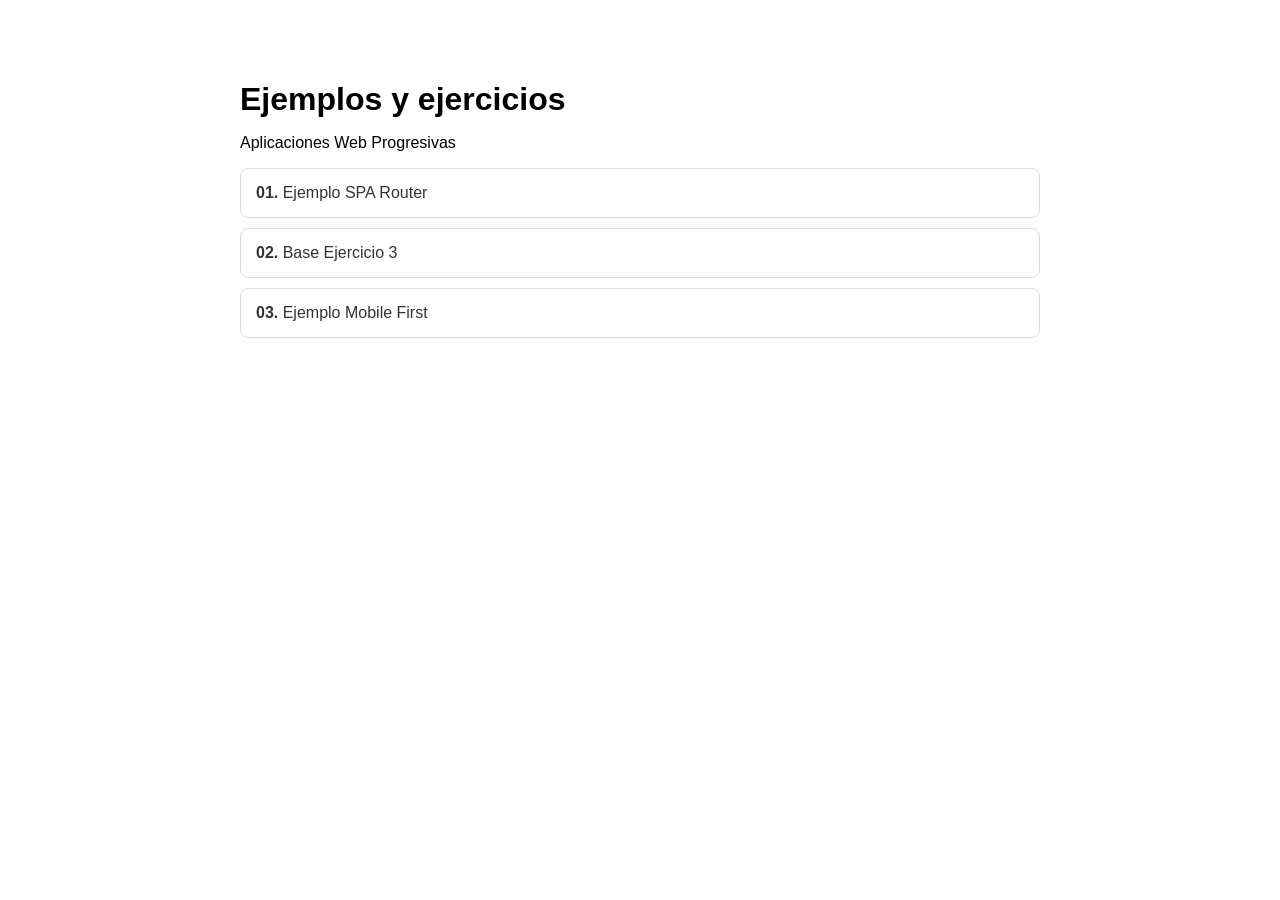
<file: index.html>
<!DOCTYPE html>
<html lang="es">
<head>
    <meta charset="UTF-8">
    <meta name="viewport" content="width=device-width, initial-scale=1.0">
    <title>Ejemplos PWA</title>

    <style>
        body {
            font-family: Arial, sans-serif;
            max-width: 800px;
            margin: 40px auto;
            padding: 20px;
        }

        h1 {
            margin-bottom: 10px;
        }

        .proyecto {
            display: block;
            padding: 15px;
            margin: 10px 0;
            border: 1px solid #ddd;
            border-radius: 8px;
            text-decoration: none;
            color: #333;
        }

        .proyecto:hover {
            background-color: #f5f5f5;
        }

        .numero {
            font-weight: bold;
        }
    </style>
</head>

<body>

    <h1>Ejemplos y ejercicios</h1>
    <p>Aplicaciones Web Progresivas</p>

    <a class="proyecto" href="./01-ejemplo-spa-router/">
        <span class="numero">01.</span>
        Ejemplo SPA Router
    </a>

    <a class="proyecto" href="./02-base-ejercicio-3/">
        <span class="numero">02.</span>
        Base Ejercicio 3
    </a>

    <a class="proyecto" href="./03-ejemplo-mobile-first/">
        <span class="numero">03.</span>
        Ejemplo Mobile First
    </a>

</body>
</html>
</file>
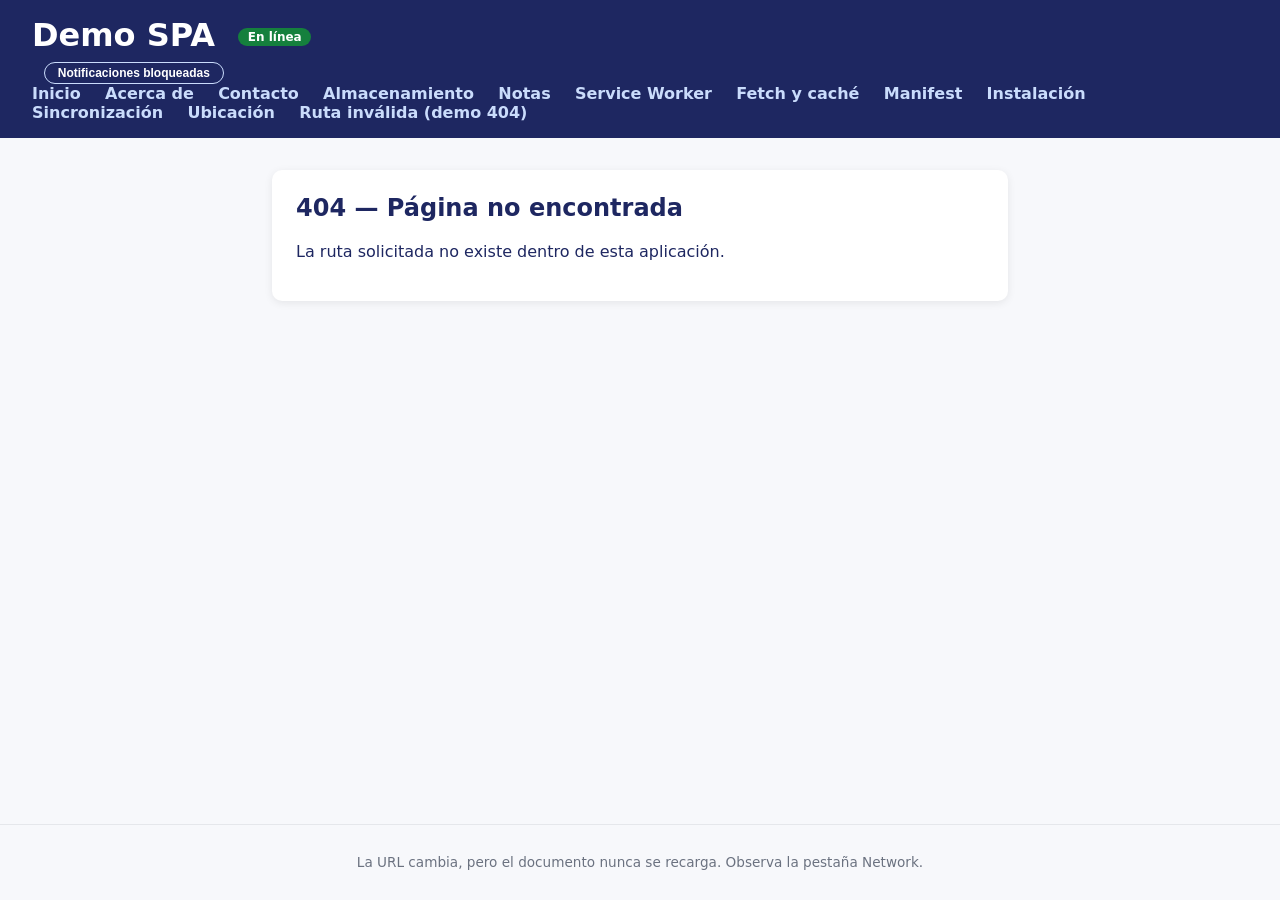
<file: 01-ejemplo-spa-router/index.html>
<!DOCTYPE html>
<html lang="es">
  <head>
    <meta charset="UTF-8">
    <meta name="viewport" content="width=device-width, initial-scale=1.0">
    <meta name="theme-color" content="#1e2761">
    <title>Demo SPA - Módulos ES6 + History API</title>

    <!-- Carga prioritaria de los estilos del Shell -->
    <link rel="stylesheet" href="styles/shell.css">

    <!-- Estilos del contenido dinámico -->
    <link rel="stylesheet" href="styles/main.css" media="print" onload="this.media='all'">
    <noscript><link rel="stylesheet" href="styles/main.css"></noscript>
    <link rel="preload" as="image" href="assets/hero.jpg" fetchpriority="high">
    
    <link rel="manifest" href="manifest.json">
    <link rel="icon" href="./icons/favicon-32.png">
    <link rel="apple-touch-icon" href="icons/apple-icon-180.png">
    <meta name="mobile-web-app-capable" content="yes">
    <link rel="apple-touch-startup-image" href="splash/apple-splash-2064-2752.jpg" media="(device-width: 1032px) and (device-height: 1376px) and (-webkit-device-pixel-ratio: 2) and (orientation: portrait)">
    <link rel="apple-touch-startup-image" href="splash/apple-splash-2752-2064.jpg" media="(device-width: 1032px) and (device-height: 1376px) and (-webkit-device-pixel-ratio: 2) and (orientation: landscape)">
    <link rel="apple-touch-startup-image" href="splash/apple-splash-2048-2732.jpg" media="(device-width: 1024px) and (device-height: 1366px) and (-webkit-device-pixel-ratio: 2) and (orientation: portrait)">
    <link rel="apple-touch-startup-image" href="splash/apple-splash-2732-2048.jpg" media="(device-width: 1024px) and (device-height: 1366px) and (-webkit-device-pixel-ratio: 2) and (orientation: landscape)">
    <link rel="apple-touch-startup-image" href="splash/apple-splash-1668-2420.jpg" media="(device-width: 834px) and (device-height: 1210px) and (-webkit-device-pixel-ratio: 2) and (orientation: portrait)">
    <link rel="apple-touch-startup-image" href="splash/apple-splash-2420-1668.jpg" media="(device-width: 834px) and (device-height: 1210px) and (-webkit-device-pixel-ratio: 2) and (orientation: landscape)">
    <link rel="apple-touch-startup-image" href="splash/apple-splash-1668-2388.jpg" media="(device-width: 834px) and (device-height: 1194px) and (-webkit-device-pixel-ratio: 2) and (orientation: portrait)">
    <link rel="apple-touch-startup-image" href="splash/apple-splash-2388-1668.jpg" media="(device-width: 834px) and (device-height: 1194px) and (-webkit-device-pixel-ratio: 2) and (orientation: landscape)">
    <link rel="apple-touch-startup-image" href="splash/apple-splash-1668-2224.jpg" media="(device-width: 834px) and (device-height: 1112px) and (-webkit-device-pixel-ratio: 2) and (orientation: portrait)">
    <link rel="apple-touch-startup-image" href="splash/apple-splash-2224-1668.jpg" media="(device-width: 834px) and (device-height: 1112px) and (-webkit-device-pixel-ratio: 2) and (orientation: landscape)">
    <link rel="apple-touch-startup-image" href="splash/apple-splash-1536-2048.jpg" media="(device-width: 768px) and (device-height: 1024px) and (-webkit-device-pixel-ratio: 2) and (orientation: portrait)">
    <link rel="apple-touch-startup-image" href="splash/apple-splash-2048-1536.jpg" media="(device-width: 768px) and (device-height: 1024px) and (-webkit-device-pixel-ratio: 2) and (orientation: landscape)">
    <link rel="apple-touch-startup-image" href="splash/apple-splash-1640-2360.jpg" media="(device-width: 820px) and (device-height: 1180px) and (-webkit-device-pixel-ratio: 2) and (orientation: portrait)">
    <link rel="apple-touch-startup-image" href="splash/apple-splash-2360-1640.jpg" media="(device-width: 820px) and (device-height: 1180px) and (-webkit-device-pixel-ratio: 2) and (orientation: landscape)">
    <link rel="apple-touch-startup-image" href="splash/apple-splash-1620-2160.jpg" media="(device-width: 810px) and (device-height: 1080px) and (-webkit-device-pixel-ratio: 2) and (orientation: portrait)">
    <link rel="apple-touch-startup-image" href="splash/apple-splash-2160-1620.jpg" media="(device-width: 810px) and (device-height: 1080px) and (-webkit-device-pixel-ratio: 2) and (orientation: landscape)">
    <link rel="apple-touch-startup-image" href="splash/apple-splash-1488-2266.jpg" media="(device-width: 744px) and (device-height: 1133px) and (-webkit-device-pixel-ratio: 2) and (orientation: portrait)">
    <link rel="apple-touch-startup-image" href="splash/apple-splash-2266-1488.jpg" media="(device-width: 744px) and (device-height: 1133px) and (-webkit-device-pixel-ratio: 2) and (orientation: landscape)">
    <link rel="apple-touch-startup-image" href="splash/apple-splash-1320-2868.jpg" media="(device-width: 440px) and (device-height: 956px) and (-webkit-device-pixel-ratio: 3) and (orientation: portrait)">
    <link rel="apple-touch-startup-image" href="splash/apple-splash-2868-1320.jpg" media="(device-width: 440px) and (device-height: 956px) and (-webkit-device-pixel-ratio: 3) and (orientation: landscape)">
    <link rel="apple-touch-startup-image" href="splash/apple-splash-1206-2622.jpg" media="(device-width: 402px) and (device-height: 874px) and (-webkit-device-pixel-ratio: 3) and (orientation: portrait)">
    <link rel="apple-touch-startup-image" href="splash/apple-splash-2622-1206.jpg" media="(device-width: 402px) and (device-height: 874px) and (-webkit-device-pixel-ratio: 3) and (orientation: landscape)">
    <link rel="apple-touch-startup-image" href="splash/apple-splash-1260-2736.jpg" media="(device-width: 420px) and (device-height: 912px) and (-webkit-device-pixel-ratio: 3) and (orientation: portrait)">
    <link rel="apple-touch-startup-image" href="splash/apple-splash-2736-1260.jpg" media="(device-width: 420px) and (device-height: 912px) and (-webkit-device-pixel-ratio: 3) and (orientation: landscape)">
    <link rel="apple-touch-startup-image" href="splash/apple-splash-1290-2796.jpg" media="(device-width: 430px) and (device-height: 932px) and (-webkit-device-pixel-ratio: 3) and (orientation: portrait)">
    <link rel="apple-touch-startup-image" href="splash/apple-splash-2796-1290.jpg" media="(device-width: 430px) and (device-height: 932px) and (-webkit-device-pixel-ratio: 3) and (orientation: landscape)">
    <link rel="apple-touch-startup-image" href="splash/apple-splash-1179-2556.jpg" media="(device-width: 393px) and (device-height: 852px) and (-webkit-device-pixel-ratio: 3) and (orientation: portrait)">
    <link rel="apple-touch-startup-image" href="splash/apple-splash-2556-1179.jpg" media="(device-width: 393px) and (device-height: 852px) and (-webkit-device-pixel-ratio: 3) and (orientation: landscape)">
    <link rel="apple-touch-startup-image" href="splash/apple-splash-1170-2532.jpg" media="(device-width: 390px) and (device-height: 844px) and (-webkit-device-pixel-ratio: 3) and (orientation: portrait)">
    <link rel="apple-touch-startup-image" href="splash/apple-splash-2532-1170.jpg" media="(device-width: 390px) and (device-height: 844px) and (-webkit-device-pixel-ratio: 3) and (orientation: landscape)">
    <link rel="apple-touch-startup-image" href="splash/apple-splash-1284-2778.jpg" media="(device-width: 428px) and (device-height: 926px) and (-webkit-device-pixel-ratio: 3) and (orientation: portrait)">
    <link rel="apple-touch-startup-image" href="splash/apple-splash-2778-1284.jpg" media="(device-width: 428px) and (device-height: 926px) and (-webkit-device-pixel-ratio: 3) and (orientation: landscape)">
    <link rel="apple-touch-startup-image" href="splash/apple-splash-1080-2340.jpg" media="(device-width: 360px) and (device-height: 780px) and (-webkit-device-pixel-ratio: 3) and (orientation: portrait)">
    <link rel="apple-touch-startup-image" href="splash/apple-splash-2340-1080.jpg" media="(device-width: 360px) and (device-height: 780px) and (-webkit-device-pixel-ratio: 3) and (orientation: landscape)">
    <link rel="apple-touch-startup-image" href="splash/apple-splash-1242-2688.jpg" media="(device-width: 414px) and (device-height: 896px) and (-webkit-device-pixel-ratio: 3) and (orientation: portrait)">
    <link rel="apple-touch-startup-image" href="splash/apple-splash-2688-1242.jpg" media="(device-width: 414px) and (device-height: 896px) and (-webkit-device-pixel-ratio: 3) and (orientation: landscape)">
    <link rel="apple-touch-startup-image" href="splash/apple-splash-1125-2436.jpg" media="(device-width: 375px) and (device-height: 812px) and (-webkit-device-pixel-ratio: 3) and (orientation: portrait)">
    <link rel="apple-touch-startup-image" href="splash/apple-splash-2436-1125.jpg" media="(device-width: 375px) and (device-height: 812px) and (-webkit-device-pixel-ratio: 3) and (orientation: landscape)">
    <link rel="apple-touch-startup-image" href="splash/apple-splash-828-1792.jpg" media="(device-width: 414px) and (device-height: 896px) and (-webkit-device-pixel-ratio: 2) and (orientation: portrait)">
    <link rel="apple-touch-startup-image" href="splash/apple-splash-1792-828.jpg" media="(device-width: 414px) and (device-height: 896px) and (-webkit-device-pixel-ratio: 2) and (orientation: landscape)">
    <link rel="apple-touch-startup-image" href="splash/apple-splash-1242-2208.jpg" media="(device-width: 414px) and (device-height: 736px) and (-webkit-device-pixel-ratio: 3) and (orientation: portrait)">
    <link rel="apple-touch-startup-image" href="splash/apple-splash-2208-1242.jpg" media="(device-width: 414px) and (device-height: 736px) and (-webkit-device-pixel-ratio: 3) and (orientation: landscape)">
    <link rel="apple-touch-startup-image" href="splash/apple-splash-750-1334.jpg" media="(device-width: 375px) and (device-height: 667px) and (-webkit-device-pixel-ratio: 2) and (orientation: portrait)">
    <link rel="apple-touch-startup-image" href="splash/apple-splash-1334-750.jpg" media="(device-width: 375px) and (device-height: 667px) and (-webkit-device-pixel-ratio: 2) and (orientation: landscape)">
    <link rel="apple-touch-startup-image" href="splash/apple-splash-640-1136.jpg" media="(device-width: 320px) and (device-height: 568px) and (-webkit-device-pixel-ratio: 2) and (orientation: portrait)">
    <link rel="apple-touch-startup-image" href="splash/apple-splash-1136-640.jpg" media="(device-width: 320px) and (device-height: 568px) and (-webkit-device-pixel-ratio: 2) and (orientation: landscape)">
  </head>
  <body>

    <!-- App Shell: Header y Navegación Fijos -->
    <header>
      <h1>Demo SPA <span id="connection-status" class="connection-status">En línea</span></h1>
      <button type="button" id="install-btn" class="install-btn" hidden>Instalar app</button>
      <button type="button" id="notify-btn" class="install-btn" hidden>Activar notificaciones</button>
      <nav>
        <a href="/pwa-2026/01-ejemplo-spa-router" data-link="">Inicio</a>
        <a href="/pwa-2026/01-ejemplo-spa-router/acerca" data-link="">Acerca de</a>
        <a href="/pwa-2026/01-ejemplo-spa-router/contacto" data-link="">Contacto</a>
        <a href="/pwa-2026/01-ejemplo-spa-router/almacenamiento" data-link="">Almacenamiento</a>
        <a href="/pwa-2026/01-ejemplo-spa-router/notas" data-link="">Notas</a>
        <a href="/pwa-2026/01-ejemplo-spa-router/service-worker" data-link="">Service Worker</a>
        <a href="/pwa-2026/01-ejemplo-spa-router/fetch-cache" data-link="">Fetch y caché</a>
        <a href="/pwa-2026/01-ejemplo-spa-router/manifest" data-link>Manifest</a>
        <a href="/pwa-2026/01-ejemplo-spa-router/instalacion" data-link>Instalación</a>
        <a href="/pwa-2026/01-ejemplo-spa-router/sincronizacion" data-link>Sincronización</a>
        <a href="/pwa-2026/01-ejemplo-spa-router/ubicacion" data-link>Ubicación</a>
        <a href="/pwa-2026/01-ejemplo-spa-router/ruta-inexistente" data-link="">Ruta inválida (demo 404)</a>
      </nav>
    </header>

    <!-- App Shell Container: Inyección de Vistas -->
    <main id="app">

      <!-- Skeleton inicial: Se muestra mientras la primera vista resuelve sus recursos -->
      <div class="skeleton-card">
        <div class="skeleton skeleton-title"></div>
        <div class="skeleton skeleton-line"></div>
        <div class="skeleton skeleton-line"></div>
        <div class="skeleton skeleton-line short"></div>
      </div>
    </main>

    <!-- App Shell: Footer Fijo -->
    <footer>
      <p>La URL cambia, pero el documento nunca se recarga. Observa la pestaña Network.</p>
    </footer>
    <script type="module" src="src/main.js"></script>
  </body>
</html>
</file>
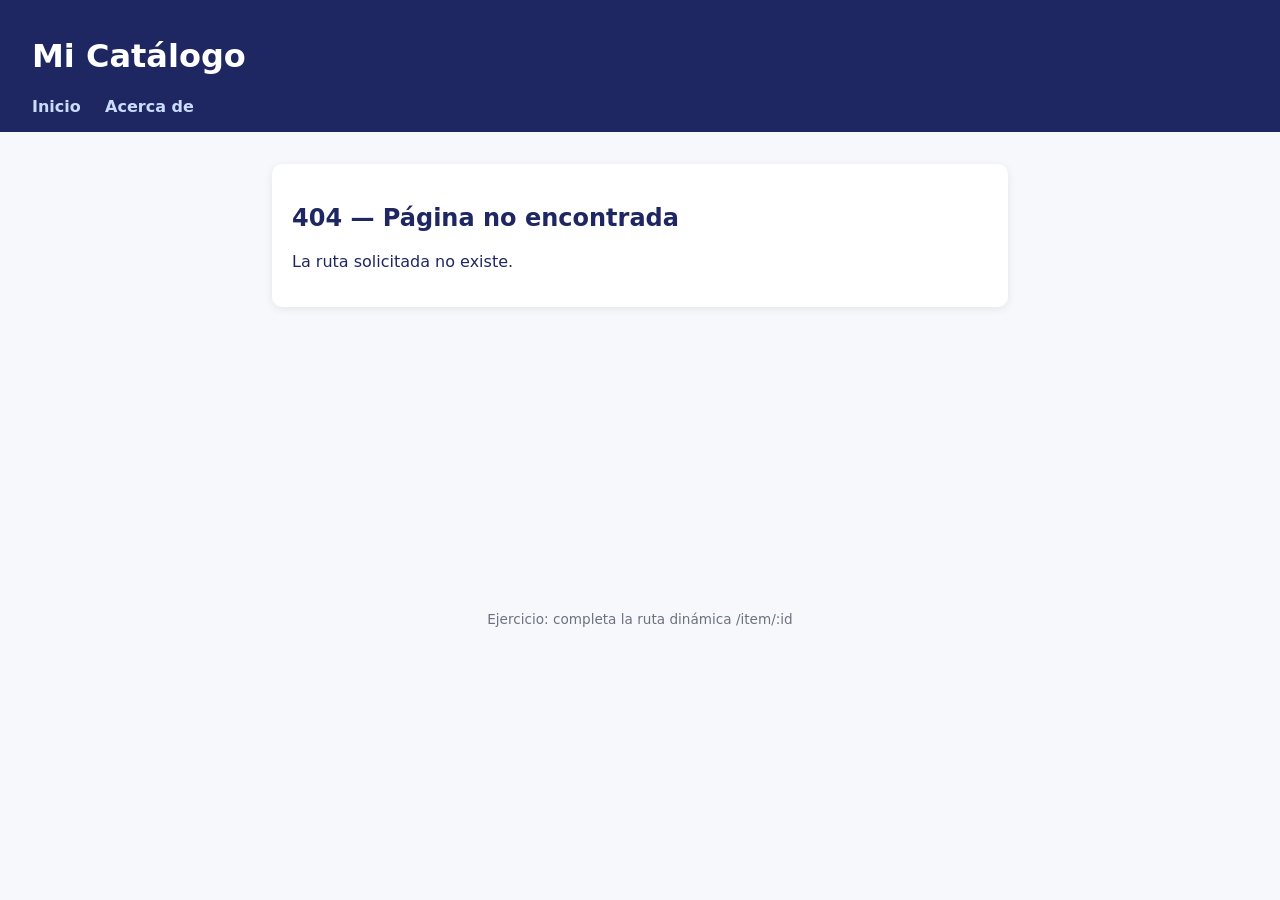
<file: 02-base-ejercicio-3/index.html>
<!DOCTYPE html>
<html lang="es">
<head>
  <meta charset="UTF-8" />
  <meta name="viewport" content="width=device-width, initial-scale=1.0" />
  <!-- TODO: cambia este título por el de tu tema -->
  <title>Mi Catálogo - Ejercicio</title>
  <link rel="stylesheet" href="styles/main.css" />
</head>
<body>
  <header>
    <!-- TODO: cambia el nombre por el de tu app -->
    <h1>Mi Catálogo</h1>
    <nav>
      <a href="/" data-link>Inicio</a>
      <a href="/acerca" data-link>Acerca de</a>
    </nav>
  </header>

  <main id="app">Cargando...</main>

  <footer>
    <p>Ejercicio: completa la ruta dinámica /item/:id</p>
  </footer>

  <script type="module" src="src/main.js"></script>
</body>
</html>
</file>
<file: 01-ejemplo-spa-router/styles/shell.css>
/* ==========================================================
   APP SHELL STYLES (Estructura Fija)
   ========================================================== */

* {
  box-sizing: border-box;
}

body {
  font-family: system-ui, sans-serif;
  margin: 0;
  color: #1e2761;
  background: #f7f8fb;
  display: flex;
  flex-direction: column;
  min-height: 100vh;
}

header {
  background: #1e2761;
  color: white;
  padding: 1rem 2rem;
}

header h1 {
  margin: 0 0 0.5rem 0;
}

nav a {
  color: #cadcfc;
  margin-right: 1.2rem;
  text-decoration: none;
  font-weight: 600;
}

nav a:hover,
nav a.active {
  text-decoration: underline;
  color: #ffffff;
}

main#app {
  padding: 2rem;
  min-height: 50vh;
  max-width: 800px;
  margin: 0 auto;
  width: 100%;
  flex: 1;
}

footer {
  text-align: center;
  padding: 1rem;
  color: #6b7280;
  font-size: 0.85rem;
  border-top: 1px solid #e5e7eb;
}

.connection-status {
  display: inline-block;
  margin-left: 0.75rem;
  padding: 0.15rem 0.6rem;
  border-radius: 999px;
  font-size: 0.75rem;
  font-weight: 600;
  vertical-align: middle;
  background: #15803d;
  color: #ffffff;
}

.connection-status.is-offline {
  background: #b91c1c;
}

.install-btn {
  margin-left: 0.75rem;
  padding: 0.2rem 0.8rem;
  border: 1px solid #cadcfc;
  border-radius: 999px;
  background: transparent;
  color: #ffffff;
  font-size: 0.75rem;
  font-weight: 600;
  vertical-align: middle;
  cursor: pointer;
}

.install-btn:hover { 
  background: #cadcfc; 
  color: #1e2761; 
}

.install-btn[hidden] { 
  display: none; 
}

/* ==========================================================
   SKELETON LOADER (Estructura de Carga)
   ========================================================== */

.skeleton-card {
  background: white;
  border-radius: 10px;
  padding: 1.5rem;
  box-shadow: 0 2px 8px rgba(0,0,0,0.08);
}

.skeleton {
  background: linear-gradient(90deg, #e2e8f0 25%, #f1f5f9 50%, #e2e8f0 75%);
  background-size: 200% 100%;
  animation: skeleton-loading 1.5s infinite;
  border-radius: 4px;
}

.skeleton-title {
  height: 28px;
  width: 40%;
  margin-bottom: 1.2rem;
}

.skeleton-line {
  height: 16px;
  width: 100%;
  margin-bottom: 0.75rem;
}

.skeleton-line.short {
  width: 60%;
}

@keyframes skeleton-loading {
  0% {
    background-position: 200% 0;
  }
  100% {
    background-position: -200% 0;
  }
}
</file>
<file: 01-ejemplo-spa-router/styles/main.css>
/* ==========================================================
   CONTENT & VIEWS STYLES (Estilos de Contenido Dinámico)
   ========================================================== */

.card {
  background: white;
  border-radius: 10px;
  padding: 1.5rem;
  box-shadow: 0 2px 8px rgba(0,0,0,0.08);
  margin-bottom: 1rem;
}

.card h2 {
  margin-top: 0;
  color: #1e2761;
}

.card ul {
  padding-left: 1.2rem;
  line-height: 1.6;
}

/*STORAGE*/
.storage-grid {
  display: grid;
  grid-template-columns: repeat(auto-fit, minmax(220px, 1fr));
  gap: 1rem;
  margin-bottom: 1rem;
}

.storage-card h3 {
  margin-top: 0;
}

.storage-meta {
  color: #6b7280;
  font-size: 0.8rem;
  margin-top: -0.5rem;
}

.storage-card input[type="text"] {
  width: 100%;
  padding: 0.5rem;
  margin: 0.5rem 0;
  border: 1px solid #d1d5db;
  border-radius: 6px;
  box-sizing: border-box;
}

.storage-actions {
  display: flex;
  gap: 0.5rem;
}

.storage-actions button {
  flex: 1;
  padding: 0.5rem;
  border: none;
  border-radius: 6px;
  background: #1e2761;
  color: white;
  cursor: pointer;
}

.storage-actions .btn-secundario {
  background: #e5e7eb;
  color: #1e2761;
}

.storage-table {
  width: 100%;
  border-collapse: collapse;
  font-size: 0.9rem;
}

.storage-table th,
.storage-table td {
  text-align: left;
  padding: 0.5rem;
  border-bottom: 1px solid #e5e7eb;
}

.storage-table th {
  color: #1e2761;
}

/* INDEXED DB */

#note-input,
#category-select,
#category-filter {
  padding: 0.5rem;
  margin: 0.5rem 0.5rem 0.5rem 0;
  border: 1px solid #d1d5db;
  border-radius: 6px;
}

#note-input {
  width: 60%;
  box-sizing: border-box;
}

.notes-grid {
  display: grid;
  grid-template-columns: repeat(auto-fit, minmax(220px, 1fr));
  gap: 1rem;
  margin-top: 1rem;
}

.note-card {
  background: #f9fafb;
  border: 1px solid #e5e7eb;
  border-radius: 8px;
  padding: 1rem;
}

.note-category {
  display: inline-block;
  background: #1e2761;
  color: white;
  font-size: 0.75rem;
  padding: 0.15rem 0.5rem;
  border-radius: 999px;
  margin-bottom: 0.5rem;
}

.note-card button {
  margin-top: 0.5rem;
}

.sw-ok {
  color: #15803d;
  font-weight: 600;
}

.sw-no {
  color: #b91c1c;
  font-weight: 600;
}

.sw-result {
  min-height: 1.5rem;
  font-family: ui-monospace, monospace;
  font-size: 0.85rem;
  word-break: break-word;
}

.sw-update-banner {
  display: flex;
  align-items: center;
  justify-content: space-between;
  gap: 1rem;
  background: #fef3c7;
  border: 1px solid #f59e0b;
  color: #7c2d12;
  padding: 0.75rem 1rem;
  border-radius: 8px;
  max-width: 800px;
  margin: 1rem auto 0;
}

.sw-update-banner button {
  white-space: nowrap;
}

.sw-lifecycle {
  display: flex;
  gap: 0.75rem;
  flex-wrap: wrap;
}

.sw-slot {
  flex: 1;
  min-width: 120px;
  border: 1px solid #e5e7eb;
  border-radius: 8px;
  padding: 0.6rem 0.8rem;
  display: flex;
  flex-direction: column;
  gap: 0.25rem;
  opacity: 0.5;
}

.sw-slot-on {
  opacity: 1;
  border-color: #15803d;
  background: #f0fdf4;
}

.sw-update-banner[hidden] {
  display: none !important;
}

.swatch {
  display: inline-block;
  width: 1rem;
  height: 1rem;
  border-radius: 4px;
  border: 1px solid #d1d5db;
  vertical-align: middle;
}

.icons-grid {
  display: flex;
  flex-wrap: wrap;
  gap: 1.5rem;
}

.icon-card {
  margin: 0;
  text-align: center;
}

.icon-preview {
  width: 96px;
  height: 96px;
  display: block;
  margin: 0 auto 0.5rem;
  border: 1px dashed #d1d5db;
}

/* Simula el recorte circular que aplica Android a los íconos maskable */
.icon-preview.icon-mask {
  border-radius: 50%;
}

.install-actions { 
  margin-top: 1rem; 
}

.storage-actions button:disabled { 
  opacity: 0.5; 
  cursor: not-allowed; 
}

/* SYNC */

#sync-title,
#sync-body {
  display: block;
  width: 100%;
  padding: 0.5rem;
  margin: 0.5rem 0;
  border: 1px solid #d1d5db;
  border-radius: 6px;
  box-sizing: border-box;
  font: inherit;
}

#sync-body {
  resize: vertical;
}

.sync-actions {
  margin-top: 1rem;
}

.geo-actions,
.share-actions {
  margin-top: 1rem;
  flex-wrap: wrap;
}

.geo-actions button,
.share-actions button {
  min-width: 10rem;
}

#geo-result {
  margin-top: 1rem;
}

/* HOME */

.hero {
  width: 100%;
  height: auto;
  border-radius: 8px;
}

.gallery-grid {
  display: grid;
  grid-template-columns: repeat(auto-fill, minmax(420px, 1fr));
  gap: 1rem;
}

.gallery-item {
  margin: 0;
}

.gallery-item img {
  width: 100%;
  height: auto;
  display: block;
  border-radius: 8px;
}

.gallery-item figcaption {
  font-size: 0.85rem;
  color: #6b7280;
  margin-top: 0.25rem;
}

.lazy-slot {
  min-height: 9rem;
}
</file>
<file: 02-base-ejercicio-3/styles/main.css>
* {
  box-sizing: border-box;
}

body {
  font-family: system-ui, sans-serif;
  margin: 0;
  color: #1e2761;
  background: #f7f8fb;
}

header {
  background: #1e2761;
  color: white;
  padding: 1rem 2rem;
}

nav a {
  color: #cadcfc;
  margin-right: 1.2rem;
  text-decoration: none;
  font-weight: 600;
}

main#app {
  padding: 2rem;
  max-width: 800px;
  margin: 0 auto;
  min-height: 50vh;
}

footer {
  text-align: center;
  padding: 1rem;
  color: #6b7280;
  font-size: 0.85rem;
}

.card {
  background: white;
  border-radius: 10px;
  padding: 1.25rem;
  box-shadow: 0 2px 8px rgba(0,0,0,0.08);
  margin-bottom: 1rem;
}

.grid {
  display: grid;
  grid-template-columns: repeat(auto-fit, minmax(220px, 1fr));
  gap: 1rem;
}

.card a {
  color: #1e2761;
  font-weight: 600;
}
</file>
